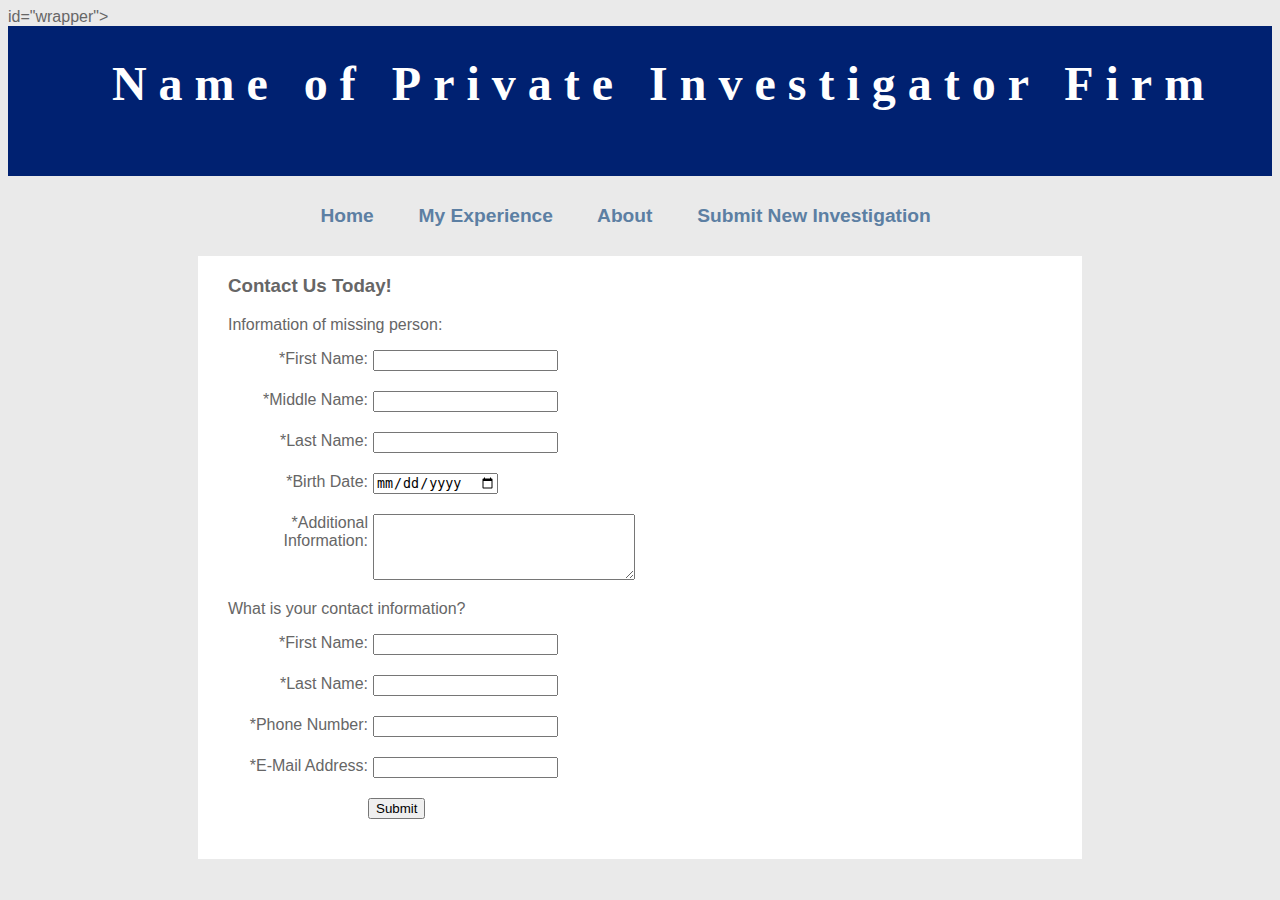
<file: newInvestigation.html>
<html lang="en">

<head>
    <meta charset="UTF-8">
    <meta name="viewport" content="width=device-width, initial-scale=1.0">
    <title>Private Investigator Firm</title>
    <link rel="stylesheet" href="PI.css">
</head>

<body>
    <div>
            id="wrapper">
        <header>
            <a href="index.html">
                <h1>Name of Private Investigator Firm</h1>
            </a>
        </header>
        <nav>
            <a href="index.html">Home</a> &nbsp;
            <a href="myExperience.html">My Experience</a> &nbsp;
            <a href="about.html">About</a> &nbsp;
            <a href="newInvestigation.html">Submit New Investigation</a>
        </nav>
        <main>
            <h3>Contact Us Today!</h3>
            <form method="POST" action="https://webdevbasics.net/scripts/pacific.php">
                <p>Information of missing person:</p>
                <label for="FName">*First Name: </label>
                <input type="text" name="FName" id="FName">
                <label for="MName">*Middle Name: </label>
                <input type="text" name="MName" id="MName">
                <label for="LName">*Last Name: </label>
                <input type="text" name="LName" id="LName">
                <label for="bDate">*Birth Date: </label>
                <input type="date" name="bDate" id="bDate">
                <label for="additionalInfo">*Additional Information: </label>
                <textarea name="additionalInfo" id="additionalInfo" rows="4" cols="30" max="14"></textarea>

                <p>What is your contact information?</p>
                <label for="clientFName">*First Name: </label>
                <input type="text" name="clientFName" id="clientFName">
                <label for="clientLName">*Last Name: </label>
                <input type="text" name="clientLName" id="clientLName">
                <label for="clientPNumber">*Phone Number: </label>
                <input type="text" name="clientPNumber" id="clientPNumber" maxLength="12">
                <label for="clientEMail">*E-Mail Address: </label>
                <input type="text" name="clientEMail" id="clientEMail">
                <input type="submit">
            </form>
        </main>
    </div>
</body>

</html>
</file>
<file: PI.css>
body{
    font-family: Arial, Helvetica, sans-serif;
    background-color: #eaeaea;
    color: #666666;
}

header{
    height: 120px;
    text-align: center;
    padding-top: 30px;
    padding-left: 3em;
    background-color: #002171;
    color: #ffffff;
}

header a:link{
    text-decoration: none;
    color: #ffffff;
}

header a:visited{
    text-decoration: none;
    color: #ffffff;
}

main{
    padding-top: 1px;
    padding-right: 20px;
    padding-bottom: 20px;
    padding-left: 30px;
    display: block;
    background-color: #ffffff;
    margin-right: 190px;
    margin-left: 190px;
    overflow: auto;
}

h1{
    font-family: Georgia, 'Times New Roman', Times, serif;
    margin-bottom: 0;
    margin-top: 0;
    font-size: 3em;
    letter-spacing: 0.25em;
}

nav{
    font-weight: bold;
    padding: 1.5em;
    font-size: 120%;
    text-align: center;
    list-style-type: none;
}

nav a{
    text-decoration: none;
    padding-right: 1.5em;
}

nav a:link{
    color: #5c7fa3
}

nav a:visited{
    color: #344873;
}

nav a:hover{
    color: #a52a2a;
    list-style-type: none;
}

nav ul{
    list-style-type: none;
    margin: 0;
    padding-left: 0;
    font-size: 1.2em;
}

label{
    float: left;
    display: block;
    text-align: right;
    width: 140px;
    padding-right: 5px;
}

input, textarea{
    display: block;
    margin-bottom: 20px;
}

input[type="submit"]{
    margin-left: 140px;
}

#wrapper{
    width: 80%;
}
</file>
